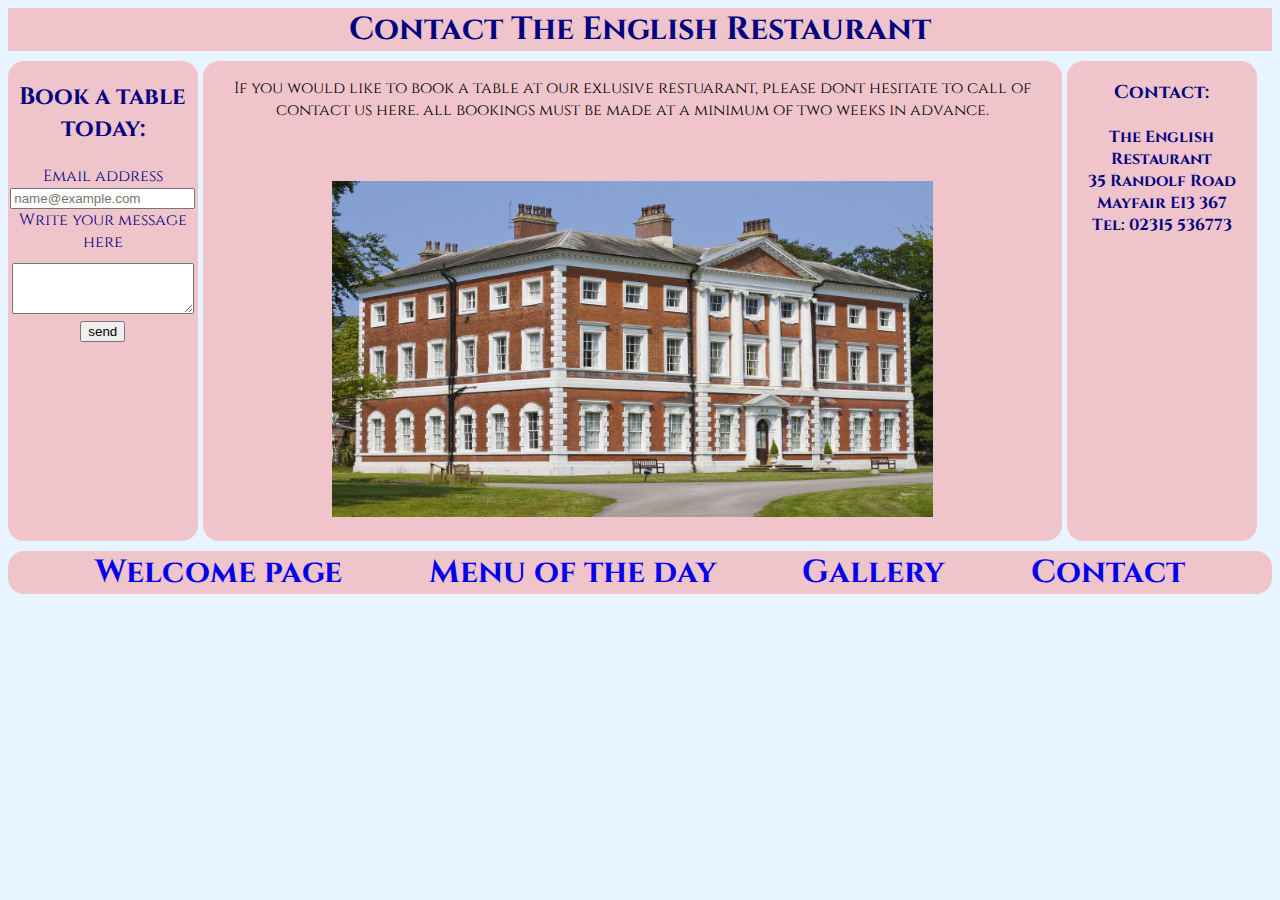
<file: contact.html>
<!DOCTYPE html>
<html lang="en">
<head>
    <meta charset="UTF-8">
    <meta http-equiv="X-UA-Compatible" content="IE=edge">
    <meta name="viewport" content="width=device-width, initial-scale=1.0">
    <title>Contact</title>
    <link rel="preconnect" href="https://fonts.googleapis.com">
    <link rel="preconnect" href="https://fonts.gstatic.com" crossorigin>
    <link href="https://fonts.googleapis.com/css2?family=Cinzel&display=swap" rel="stylesheet">




    <link href="css/style.css" rel="stylesheet">
</head>
<body>
    <div class="header">
        <h1>Contact The English Restaurant</h1>
    </div>
    <div class="body-section">
        <div class="sidebar">
            
            <h2>Book a table today:</h2>
        

                <form class="contact">
                
                    <div class="mb-3">
                        <label for="exampleFormControlInput1" class="form-label1">Email address</label>
                        <input type="email" class="form-control" id="exampleFormControlInput1" placeholder="name@example.com">
                    </div>
                    <div class="mb-3">
                        <label for="exampleFormControlTextarea1" class="form-label2">Write your message here</label>
                        <textarea class="form-control" id="exampleFormControlTextarea1" rows="3"></textarea>
                    <input type="submit" name="send" value="send"/>
                    </div>
                </form>








        </div>
        <div class="main-body">
            <p>If you would like to book a table at our exlusive restuarant, please dont hesitate to call 
                of contact us here. all bookings must be made at a minimum of two weeks in advance.
            </p>


            



        
        
        <img src="img/english-restaurant.jpg" class="building" />





        </div>
        <div class="sidebar-2">
            <h3>Contact:</h3>
            <h4>The English Restaurant <br/>
                35 Randolf Road <br/>
                Mayfair E13 367 <br/>
                Tel: 02315 536773
            </h4>

        </div>
    </div>

    <footer>
        <div class="footer">
            <h1><a href="index.html">Welcome page</a></h1>
            <h1><a href="menu.html">Menu of the day</a></h1>
            <h1><a href="gallery.html">Gallery</a></h1>
            <h1><a href="contact.html">Contact</a></h1>
           
        </div>
    </footer>


</body>
</html>
</file>
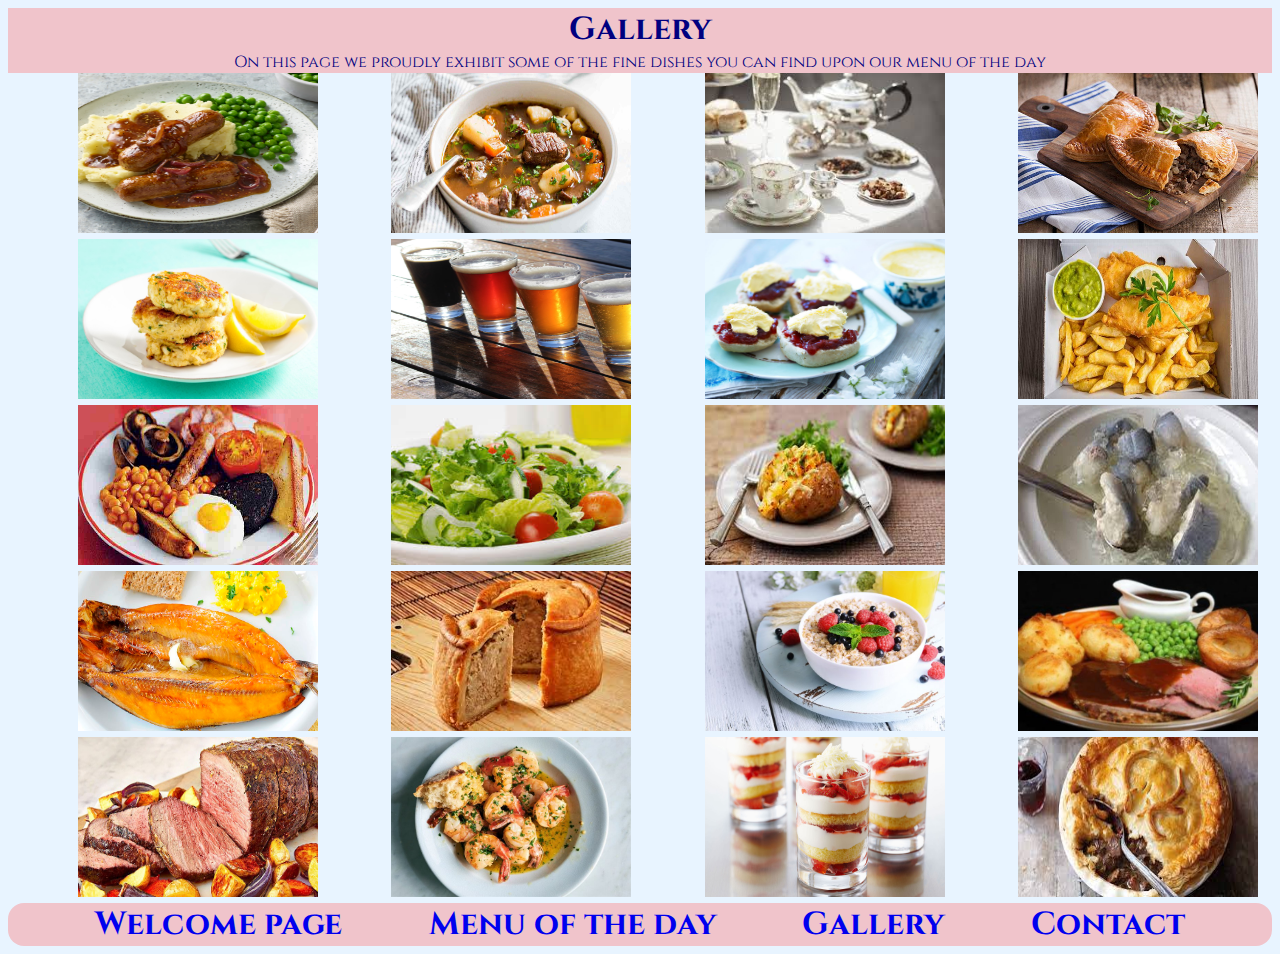
<file: gallery.html>
<!DOCTYPE html>
<html lang="en">
<head>
    <meta charset="UTF-8">
    <meta http-equiv="X-UA-Compatible" content="IE=edge">
    <meta name="viewport" content="width=device-width, initial-scale=1.0">
    <title>Gallery</title>
    <script src="https://cdn.jsdelivr.net/npm/bootstrap@5.1.3/dist/js/bootstrap.bundle.min.js" integrity="sha384-ka7Sk0Gln4gmtz2MlQnikT1wXgYsOg+OMhuP+IlRH9sENBO0LRn5q+8nbTov4+1p" crossorigin="anonymous"></script>

    <link rel="preconnect" href="https://fonts.googleapis.com">


    <link rel="preconnect" href="https://fonts.gstatic.com" crossorigin>
    <link href="https://fonts.googleapis.com/css2?family=Cinzel&display=swap" rel="stylesheet">
    <link href="css/style.css" rel="stylesheet">





    
</head>
<body>
    <body-gallery>
    <div class="header">
        <h1>Gallery</h1>
            On this page we proudly exhibit some of the fine dishes you can find upon our menu of the day

    </div>
    
          
            




   <img src="img/bangers-and-mash.jpg" alt="bangers-and-mash"class="pics">
   <img src="img/beef-stew.jpg" alt="beef-stew" class="pics">
   <img src="img/breakfast-tea.jpg" alt="breakfast-tea" class="pics">
   <img src="img/cornish-pasty.jpg" alt="cornish-pasty" class="pics">
   <img src="img/crab-cake.jpg" alt="crab-cake" class="pics">
   <img src="img/craft-beer.jpg" alt="craft-beer" class="pics">
   <img src="img/cream-tea.jpg" alt="cream-tea" class="pics">
   <img src="img/fish-chips.jpg" alt="fish-and-chips" class="pics">
   <img src="img/Full-english-Breakfast.jpg" alt="Full-english-Breakfast" class="pics">
   <img src="img/bestsalad.jpg" alt="bestsalad" class="pics">
   <img src="img/jacket-potato.jpg" alt="jacket-potato" class="pics">
   <img src="img/jellied-eels.jpg" alt="jellied-eels" class="pics">
   <img src="img/kippers.jpg" alt="kippers" class="pics">
   <img src="img/pork-pie.jpg" alt="pork-pie" class="pics">
   <img src="img/porridge.jpg" alt="porridge" class="pics">
   <img src="img/roast-dinner.jpg" alt="roast-dinner" class="pics">
   <img src="img/roastbeef.jpg" alt="roast-dinner" class="pics">
   <img src="img/scampi.jpg" alt="scampi" class="pics">
   <img src="img/trifle.jpg" alt="trifle" class="pics">
   <img src="img/venison-pie.jpg" alt="venison-pie" class="pics">










     </div>   









        
       
    

        <footer>
            <div class="footer">
                <h1><a href="index.html">Welcome page</a></h1>
                <h1><a href="menu.html">Menu of the day</a></h1>
                <h1><a href="gallery.html">Gallery</a></h1>
                <h1><a href="contact.html">Contact</a></h1>
       
            </div>
        </footer>

    </body-gallery>
</body>
</html>
</file>
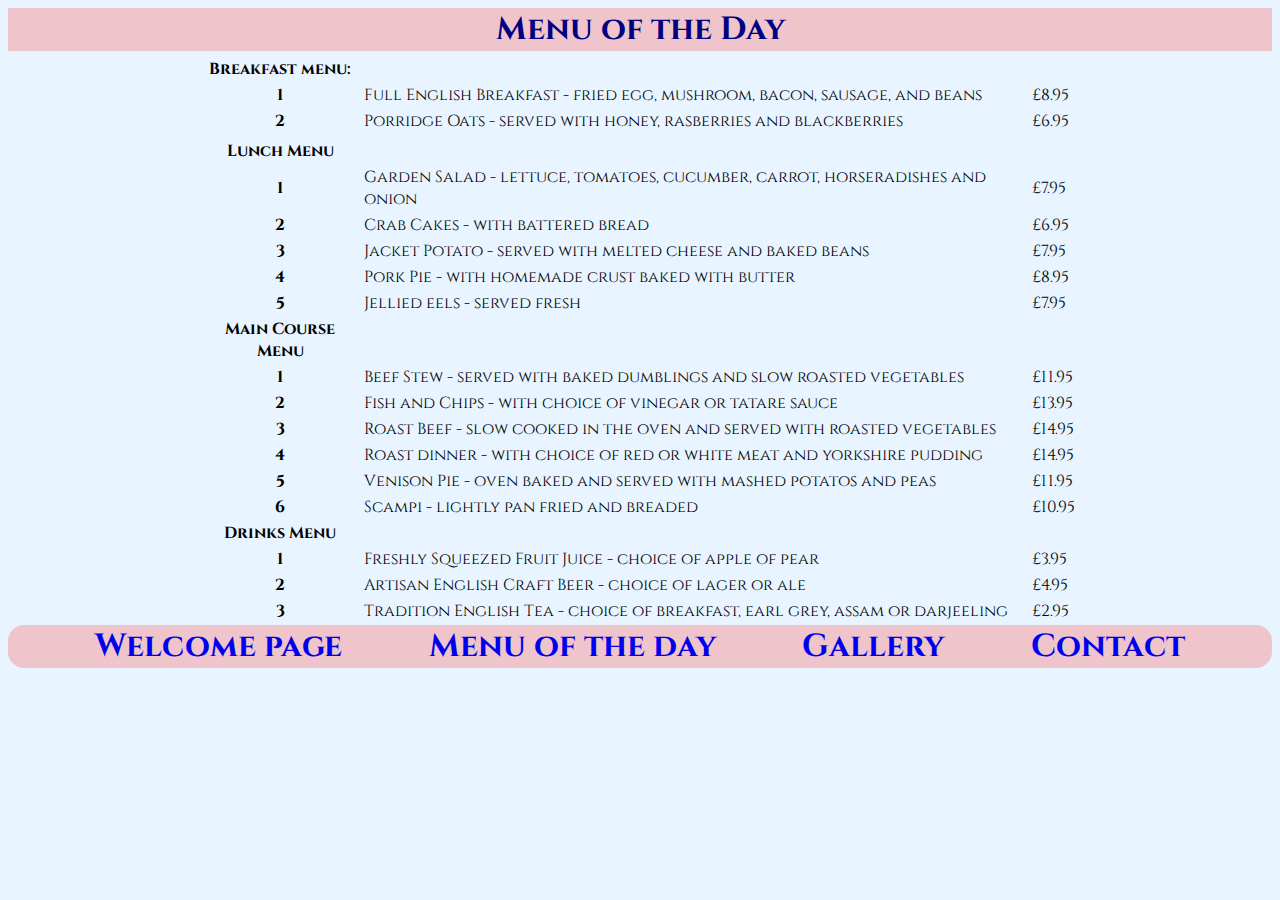
<file: menu.html>
<!DOCTYPE html>
<html lang="en">
<head>
    <meta charset="UTF-8">
    <meta http-equiv="X-UA-Compatible" content="IE=edge">
    <meta name="viewport" content="width=device-width, initial-scale=1.0">
    

    
    <link rel="preconnect" href="https://fonts.googleapis.com">
    <link rel="preconnect" href="https://fonts.gstatic.com" crossorigin>
    <link href="https://fonts.googleapis.com/css2?family=Cinzel&display=swap" rel="stylesheet">
    
    <script src="https://cdn.jsdelivr.net/npm/bootstrap@5.1.3/dist/js/bootstrap.bundle.min.js" integrity="sha384-ka7Sk0Gln4gmtz2MlQnikT1wXgYsOg+OMhuP+IlRH9sENBO0LRn5q+8nbTov4+1p" crossorigin="anonymous"></script>

    <link href="css/style.css" rel="stylesheet">
    <title>Menu</title>
</head>
<body>
    <div class="header">
        <h1>Menu of the Day</h1>
    </div>
    


    
    
    

    <table class="table">
        <thead>
          <tr>
            <th scope="col"></th>
            <th scope="col"></th>
            <th scope="col"></th>
            <th scope="col"></th>
          </tr>
        </thead>
        <tbody>
          <tr>
            <th scope="row">Breakfast menu:</th>
            <td></td>
            <td></td>
            
          </tr>
          <tr>
            <th scope="row">1</th>
            <td>Full English Breakfast - fried egg, mushroom, bacon, sausage, and beans</td>
            <td>£8.95</td>
            
          </tr>
          <tr>
            <th scope="row">2</th>
            <td>Porridge Oats - served with honey, rasberries and blackberries</td>
            <td>£6.95</td>
          </tr>

          <tr>
            <th scope="row"></th>
            <td></td>
            <td></td>
          </tr>

          <tr>
            <th scope="row">Lunch Menu</th>
            <td></td>
            <td></td>
          </tr>

          <tr>
            <th scope="row">1</th>
            <td>Garden Salad - lettuce, tomatoes, cucumber, carrot, horseradishes and onion</td>
            <td>£7.95</td>
          </tr>

          <tr>
            <th scope="row">2</th>
            <td>Crab Cakes - with battered bread</td>
            <td>£6.95</td>
          </tr>

          <tr>
            <th scope="row">3</th>
            <td>Jacket Potato - served with melted cheese and baked beans</td>
            <td>£7.95</td>
          </tr>

          <tr>
            <th scope="row">4</th>
            <td>Pork Pie - with homemade crust baked with butter</td>
            <td>£8.95</td>
          </tr>

          <tr>
            <th scope="row">5</th>
            <td>Jellied eels - served fresh</td>
            <td>£7.95</td>
          </tr>

          <tr>
            <th scope="row">Main Course Menu</th>
            <td></td>
            <td></td>
          </tr>

          <tr>
            <th scope="row">1</th>
            <td>Beef Stew - served with baked dumblings and slow roasted vegetables</td>
            <td>£11.95</td>
          </tr>

          <tr>
            <th scope="row">2</th>
            <td>Fish and Chips - with choice of vinegar or tatare sauce</td>
            <td>£13.95</td>
          </tr>

          <tr>
            <th scope="row">3</th>
            <td>Roast Beef - slow cooked in the oven and served with roasted vegetables</td>
            <td>£14.95</td>
          </tr>

          <tr>
            <th scope="row">4</th>
            <td>Roast dinner - with choice of red or white meat and yorkshire pudding</td>
            <td>£14.95</td>
          </tr>

          <tr>
            <th scope="row">5</th>
            <td>Venison Pie - oven baked and served with mashed potatos and peas</td>
            <td>£11.95</td>
          </tr>

          <tr>
            <th scope="row">6</th>
            <td>Scampi - lightly pan fried and breaded</td>
            <td>£10.95</td>
          </tr>

          <tr>
            <th scope="row">Drinks Menu</th>
            <td></td>
            <td></td>
          </tr>

          <tr>
            <th scope="row">1</th>
            <td>Freshly Squeezed Fruit Juice - choice of apple of pear</td>
            <td>£3.95</td>
          </tr>

          <tr>
            <th scope="row">2</th>
            <td>Artisan English Craft Beer - choice of lager or ale</td>
            <td>£4.95</td>
          </tr>

          <tr>
            <th scope="row">3</th>
            <td>Tradition English Tea - choice of breakfast, earl grey, assam or darjeeling</td>
            <td>£2.95</td>
          </tr>







        </tbody>
      </table>






    <footer>
        <div class="footer">
            <h1><a href="index.html">Welcome page</a></h1>
            <h1><a href="menu.html">Menu of the day</a></h1>
            <h1><a href="gallery.html">Gallery</a></h1>
            <h1><a href="contact.html">Contact</a></h1>
           
        </div>
    </footer>


    <script src="https://code.jquery.com/jquery-3.4.1.slim.min.js" integrity="sha384-J6qa4849blE2+poT4WnyKhv5vZF5SrPo0iEjwBvKU7imGFAV0wwj1yYfoRSJoZ+n" crossorigin="anonymous"></script>
    <script src="https://cdn.jsdelivr.net/npm/popper.js@1.16.0/dist/umd/popper.min.js" integrity="sha384-Q6E9RHvbIyZFJoft+2mJbHaEWldlvI9IOYy5n3zV9zzTtmI3UksdQRVvoxMfooAo" crossorigin="anonymous"></script>
    <script src="https://stackpath.bootstrapcdn.com/bootstrap/4.4.1/js/bootstrap.min.js" integrity="sha384-wfSDF2E50Y2D1uUdj0O3uMBJnjuUD4Ih7YwaYd1iqfktj0Uod8GCExl3Og8ifwB6" crossorigin="anonymous"></script>

</body>
</html>
</file>
<file: css/style.css>
body{
   font-family: 'Cinzel', serif; 
   background-color: rgb(232, 244, 255); 
}

a:link {
    text-decoration: none;
  }

a:visited {
    text-decoration: none;
  }

  a:hover {
    color: black;
  }


.building{
    display: flex;
    flex-direction: column;
    justify-content: center;
    align-items: center;
    margin-left: 15%;
    width: 70%;
    height: 70%;
    margin-top: 7%;
}

.dining{
    display: flex;
    flex-direction: column;
    justify-content: center;
    align-items: flex-end;
    margin-left: 15%;
    width: 70%;
    height: 70%;
    
}



.pics{
    height: 10em;
    width: 15em;
    margin-left: 5.5%;
}


.table{
    
    margin-left: 15%;
    width: 70%;
    margin-right: 50%;
}

h1{
    margin: 0;
    padding:0;
}

.header{
    width: 100%;
    height: 10%;
    border-radius: 0;
    background-color:  rgb(240, 196, 203);
    text-align: center;
    color: navy;
}

.body-section{
    display: flex;
    margin:10px 0 10px 0;;
}

.sidebar{
    width: 15%;
    height: 30em;
    border-radius: 1em;
    background-color:  rgb(240, 196, 203);
    text-align: center;
    color: navy;
    margin-right: 5px;
}

.sidebar-2{
    background-color:  rgb(240, 196, 203);
    width: 15%;
    height: 30em;
    border-radius: 1em;
    text-align: center;
    color: navy;
    margin-left: 5px;
}


.contact{
    display: flex;
    flex-direction: column;
    justify-content: space-evenly;
    align-items: flex-end;
    color: navy;
}

.contactpage{
    display: flex;
    flex-direction: row;
    justify-content: space-evenly;
    align-items: center;
    color: navy;
}

.form-label2{
    display: flex;
    flex-direction: column;
    justify-content: space-evenly;
    align-items: flex-start;
    margin-bottom: 10px;
    color: navy;
}


.form-label2{
    height: 50%;
}

.main-body{
    width: 68%;
    height: 30em;
    border-radius: 1em;
    background-color: rgb(240, 196, 203);
    text-align: center;
    margin:0 0 0 0;
}






.footer{
    width: 100%;
    height: 10%;
    border-radius: 1em;
    background-color:  rgb(240, 196, 203);
    display: flex;
    flex-direction: row;
    justify-content: space-evenly;
    text-align: center;
    color: navy;
}

@media (max-width:770px){
    .body-section{
        display: block;
    }
    .main-body{
        width: 100%;
        height: 340px;
        margin:10px 0 10px 0;
    }
    .sidebar{
        width: 100%;
        height: 70px;
        text-align: center;
    }
    .sidebar-2{
        width: 100%;
        height: 70px;
        text-align: center;
    }

    
}
</file>
